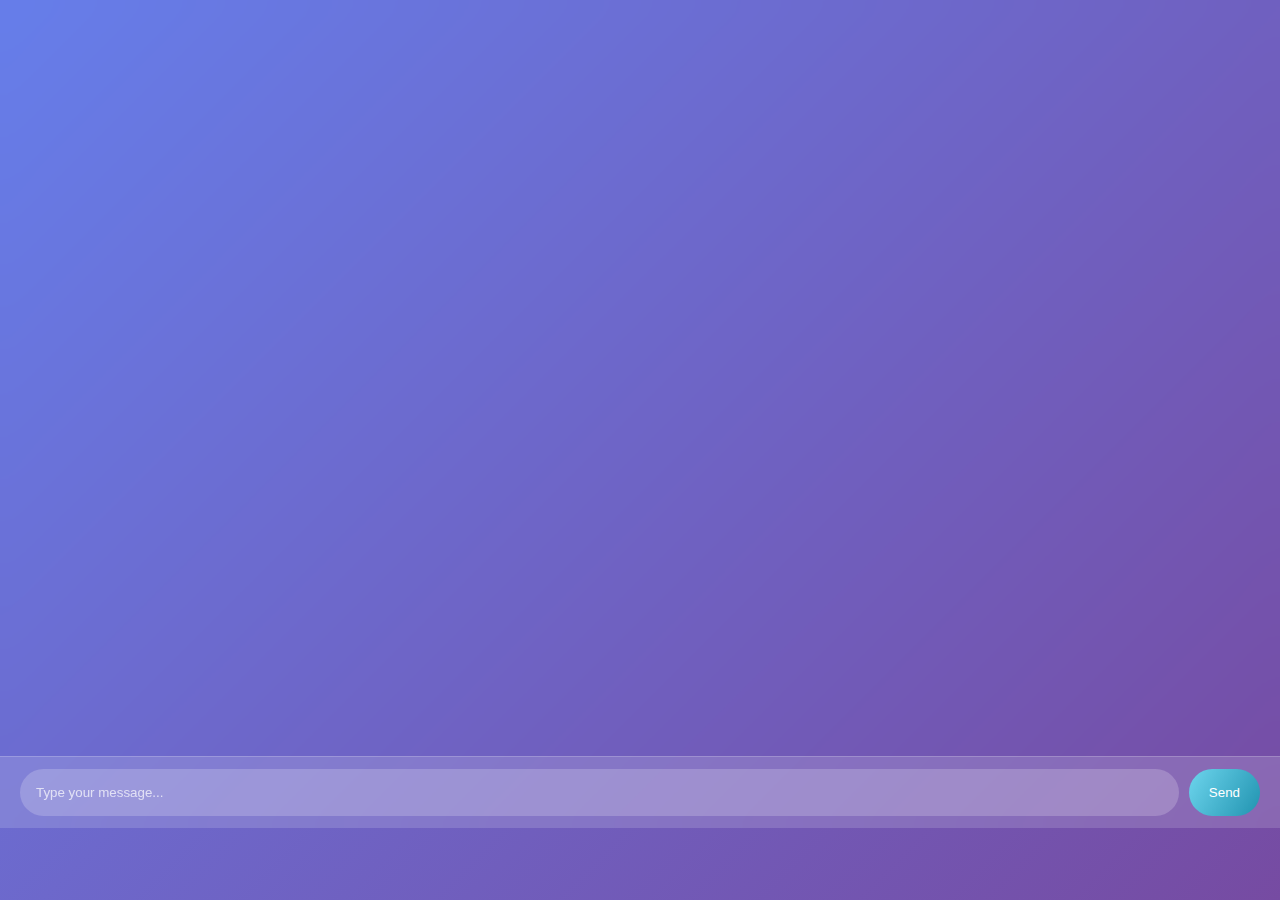
<file: index 10.html>
<!DOCTYPE html>
<html lang="en">
<head>
<meta charset="UTF-8">
<meta name="viewport" content="width=device-width, initial-scale=1.0">
<title>Modern Fullscreen Chat</title>
<style>
/* Reset & body */
* {
  box-sizing: border-box;
  margin: 0;
  padding: 0;
}
body, html {
  width: 100vw;
  height: 100vh;
  font-family: 'Segoe UI', sans-serif;
  overflow: hidden;
}/* Gradient background */
  body {
    background: linear-gradient(135deg, #667eea, #764ba2);
  }

/* Chat container */
  .chat-container {
    display: flex;
    flex-direction: column;
    height: 92vh;
    width: 100vw;
    backdrop-filter: blur(15px);
  } .chat-messages {
    flex: 1;
    overflow-y: auto;
    padding: 20px;
    display: flex;
    flex-direction: column;
    gap: 10px;
  }
  .message {
    max-width: 70vw;
    padding: 12px 16px;
    border-radius: 16px;
    position: relative;
    word-wrap: break-word;
  }
  .message.user{
    align-self: flex-end;
    background: linear-gradient(120deg, #6dd5ed, #2193b0);
    color: white;
  }
  .message.bot{
    align-self: flex-start;
    background: rgba(0,0,0,0.5);
    color: #f0f0f0;
  }
  .message.typing {
    align-self: flex-start;
    background: rgba(0,0,0,0.4); 
    font-style: italic;
  }
  .typing-dots{
    display: flex;
    gap: 4px;
  }
  .typing-dots span {
    display: inline-block;
    width: 6px;
    height: 6px;
    background: #fff;
    border-radius: 50%;
    animation: bounce 1s infinite;
  }
  .typing-dots span:nth-child(2){
    animation-delay: 0.2s;
  }
  .typing-dots span:nth-child(3){
    animation-delay: 0.4s;
  }
  @keyframes bounce {
    0%, 80%, 100% { transform: scale(0); }
    40% { transform: scale(1); }
  }
  .chat-input-bar {
    height: 8vh;
    padding: 12px 20px;
    display: flex;
    gap: 10px;
    background: rgba(255,255,255,0.15);
    backdrop-filter: blur(15px);
    border-top: 1px solid rgba(255,255,255,0.2);
  }
  .chat-input-bar input {
    flex: 1;
    padding: 12px 16px;
    border-radius: 999px;
    border: none;
    outline: none;
    background: rgba(255,255,255,0.2);
    color: #fff;
  }
  .chat-input-bar input::placeholder {
    color: rgba(255,255,255,0.7);
  }
  .chat-input-bar button {
    padding: 12px 20px;
    border: none;
    border-radius: 999px;
    background: linear-gradient(120deg, #6dd5ed, #2193b0);
    color: #fff;
    cursor: pointer;
    transition: 0.3s;
  }
  .chat-input-bar button:hover{
    background: linear-gradient(120deg, #2193b0, #6dd5ed);
  }
  </style>

</head>
<body>
<div class="chat-container">
  <div class="chat-messages" id="chatMessages"></div>
  <div class="chat-input-bar">
    <input type="text" id="userInput" placeholder="Type your message..." />
    <button id="sendBtn">Send</button>
  </div>
</div>

  <script>
  const chatMessages = document.getElementById('chatMessages');
  const userInput = document.getElementById('userInput');
  const sendBtn = document.getElementById('sendBtn');

  const DICTIONARY = {
    hello: 'Hello! Satyam Sir',
  hi: 'Hi sir, I am ready to help.',
  hii: 'Hello! How can I assist you today?',
  "how are you": 'Hi there! I am ready to help.',
  help: 'Sure! Ask me about electronics, code, or general questions.',
  time: () => `Current time: ${new Date().toLocaleTimeString()}`,
  thanks: 'You are welcome!',
  "2": "2"-"4"
};

function lookupReply(text) {
  text = text.trim().toLowerCase();
  if(DICTIONARY[text]) return DICTIONARY[text];
  const tokens = text.split(' ');
  for(let t of tokens){ if(DICTIONARY[t]) return DICTIONARY[t]; }
  return 'Sorry, I did not understand that.';
}

function addMessage(text, type='user'){ 
  const msgDiv = document.createElement('div');
  msgDiv.className = `message ${type}`;
  msgDiv.textContent = text;
  chatMessages.appendChild(msgDiv);
  chatMessages.scrollTop = chatMessages.scrollHeight;
}

function botTypingEffect(reply){
  const typingDiv = document.createElement('div');
  typingDiv.className = 'message typing';
  typingDiv.innerHTML = '<div class="typing-dots"><span></span><span></span><span></span></div>';
  chatMessages.appendChild(typingDiv);
  chatMessages.scrollTop = chatMessages.scrollHeight;

  setTimeout(()=>{
    chatMessages.removeChild(typingDiv);
    const msgDiv = document.createElement('div');
    msgDiv.className = 'message bot';
    chatMessages.appendChild(msgDiv);
    chatMessages.scrollTop = chatMessages.scrollHeight;

    let i=0;
    const fullText = typeof reply === 'function'? reply() : reply;
    const interval = setInterval(()=>{
      i++; 
      msgDiv.textContent = fullText.slice(0,i);
      chatMessages.scrollTop = chatMessages.scrollHeight;
      if(i>=fullText.length) clearInterval(interval);
    },20);
  }, 800 + Math.min(reply.length*10,1200));
}

function handleSend(){
  const text = userInput.value.trim();
  if(!text) return;
  addMessage(text,'user');
  userInput.value='';
  const reply = lookupReply(text);
  botTypingEffect(reply);
}

sendBtn.addEventListener('click', handleSend);
userInput.addEventListener('keypress', e=>{ if(e.key==='Enter') handleSend(); });
</script></body>
</html>
</file>
